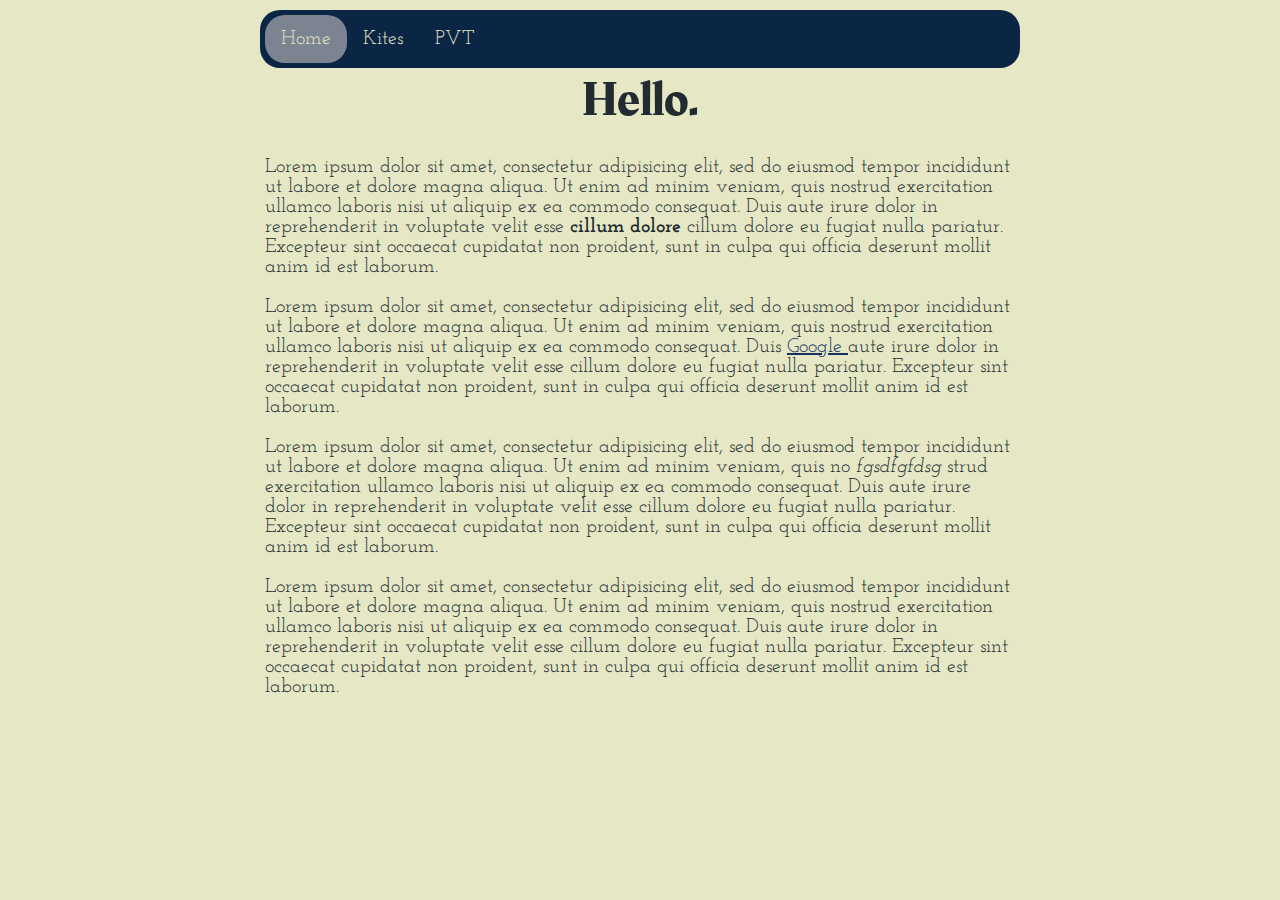
<file: index.html>
<!DOCTYPE html>
<html lang="en" dir="ltr">
  <head>
    <meta charset="utf-8">
    <title>Colors</title>
    <link rel="shortcut icon" type="image/jpg" href="assets/cat.png"/>
    <link rel="stylesheet" href="css/master.css?v=1.7">
  </head>
  <body>
      <div class="navbar">
        <a href="index.html" class="current" >Home</a>
        <a href="kites.html">Kites</a>
        <a href="/pvt/">PVT</a>
      </div>

    <div class="content">
      <h1>Hello.</h1>
      <p>Lorem ipsum dolor sit amet, consectetur adipisicing elit, sed do eiusmod
        tempor incididunt ut labore et dolore magna aliqua. Ut enim ad minim
        veniam, quis nostrud exercitation ullamco laboris nisi ut aliquip ex ea
        commodo consequat. Duis aute irure dolor in reprehenderit in voluptate
        velit esse <strong>cillum dolore</strong> cillum dolore eu fugiat nulla pariatur. Excepteur sint occaecat
        cupidatat non proident, sunt in culpa qui officia deserunt mollit anim
        id est laborum.</p>
      <p>Lorem ipsum dolor sit amet, consectetur adipisicing elit, sed do eiusmod
        tempor incididunt ut labore et dolore magna aliqua. Ut enim ad minim
        veniam, quis nostrud exercitation ullamco laboris nisi ut aliquip ex ea
        commodo consequat. Duis <a href="https://www.google.com">Google </a>  aute irure dolor in reprehenderit in voluptate
        velit esse cillum dolore eu fugiat nulla pariatur. Excepteur sint occaecat
        cupidatat non proident, sunt in culpa qui officia deserunt mollit anim
        id est laborum.</p>
      <p>Lorem ipsum dolor sit amet, consectetur adipisicing elit, sed do eiusmod
        tempor incididunt ut labore et dolore magna aliqua. Ut enim ad minim
        veniam, quis no <em>fgsdfgfdsg</em> strud exercitation ullamco laboris nisi ut aliquip ex ea
        commodo consequat. Duis aute irure dolor in reprehenderit in voluptate
        velit esse cillum dolore eu fugiat nulla pariatur. Excepteur sint occaecat
        cupidatat non proident, sunt in culpa qui officia deserunt mollit anim
        id est laborum.</p>
      <p>Lorem ipsum dolor sit amet, consectetur adipisicing elit, sed do eiusmod
        tempor incididunt ut labore et dolore magna aliqua. Ut enim ad minim
        veniam, quis nostrud exercitation ullamco laboris nisi ut aliquip ex ea
        commodo consequat. Duis aute irure dolor in reprehenderit in voluptate
        velit esse cillum dolore eu fugiat nulla pariatur. Excepteur sint occaecat
        cupidatat non proident, sunt in culpa qui officia deserunt mollit anim
        id est laborum.</p>
    </div>
  </body>
</html>
</file>
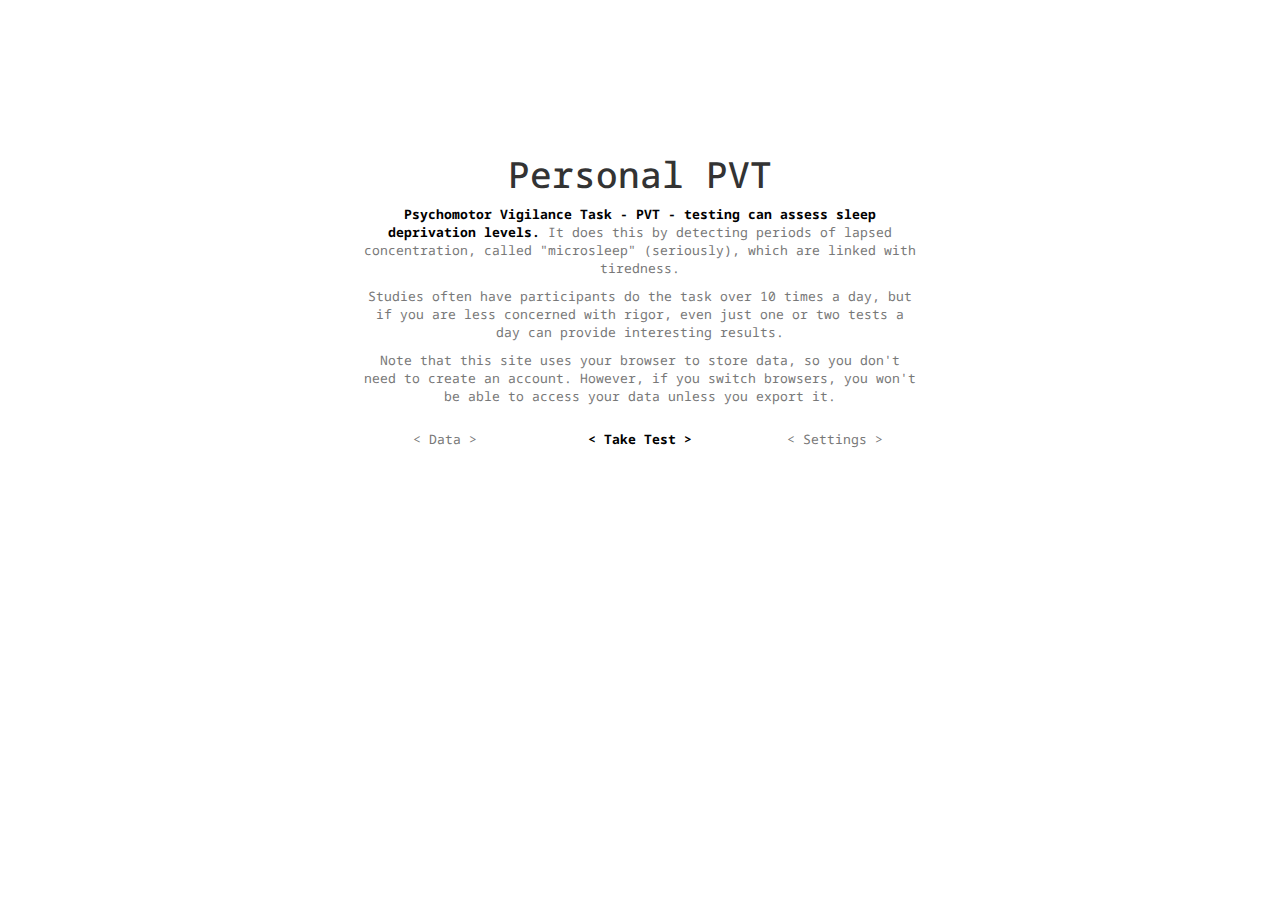
<file: pvt/index.html>
<!DOCTYPE html>
<html>
    <head>
        <meta charset="utf-8">
        <meta http-equiv="X-UA-Compatible" content="IE=edge">
        <title>PersonalPVT</title>
        <meta name="description" content="Psychomotor Vigilance Task application for personal testing">
        <meta name="viewport" content="width=device-width, initial-scale=1">

        <!-- Stylesheets -->
        <link href='http://fonts.googleapis.com/css?family=Droid+Sans+Mono' rel='stylesheet' type='text/css'>
        <link rel="stylesheet" href="bower_components/bootstrap/dist/css/bootstrap.min.css">
        <link rel="stylesheet" href="app.css">
        <!-- Dependencies -->
        <script src="bower_components/jquery/dist/jquery.js"></script>
        <script src="bower_components/moment/moment.js"></script>
        <script src="bower_components/angular/angular.js"></script>
        <script src="bower_components/angular-ui-router/release/angular-ui-router.js"></script>
        <script src="bower_components/angular-animate/angular-animate.js"></script>
        <script src="bower_components/angular-strap/dist/angular-strap.min.js"></script>
        <script src="bower_components/angular-strap/dist/angular-strap.tpl.min.js"></script>
        <script src="bower_components/chartjs/Chart.js"></script>
        <!-- Main app (include before other app code) -->
        <script src="app.js"></script>
        <!-- Services and directives -->
        <script src="components/data/analyzeData-service.js"></script>
        <script src="components/data/scatterPlot-directive.js"></script>
        <script src="components/data/trialStore-service.js"></script>
        <script src="components/trial/trialTimer-service.js"></script>
        <script src="components/trial/timerDisplay-directive.js"></script>
        <script src="components/settings/settings-service.js"></script>
        <script src="components/settings/deleteAll-directive.js"></script>
        <!-- controllers -->
        <script src="home/home-controller.js"></script>
        <script src="pretrial/pretrial-controller.js"></script>
        <script src="pretrial/pretrialCountdown-controller.js"></script>
        <script src="pretrial/pretrialInstructions-controller.js"></script>
        <script src="trial/trial-controller.js"></script>
        <script src="results/results-controller.js"></script>
        <script src="results/resultsTrial-controller.js"></script>
        <script src="results/allResults-controller.js"></script>
        <script src="settings/settings-controller.js"></script>
    </head>
    <body ng-app="pvtApp">
        <div class="viewtiful container" ui-view></div>
    </body>
</html>
</file>
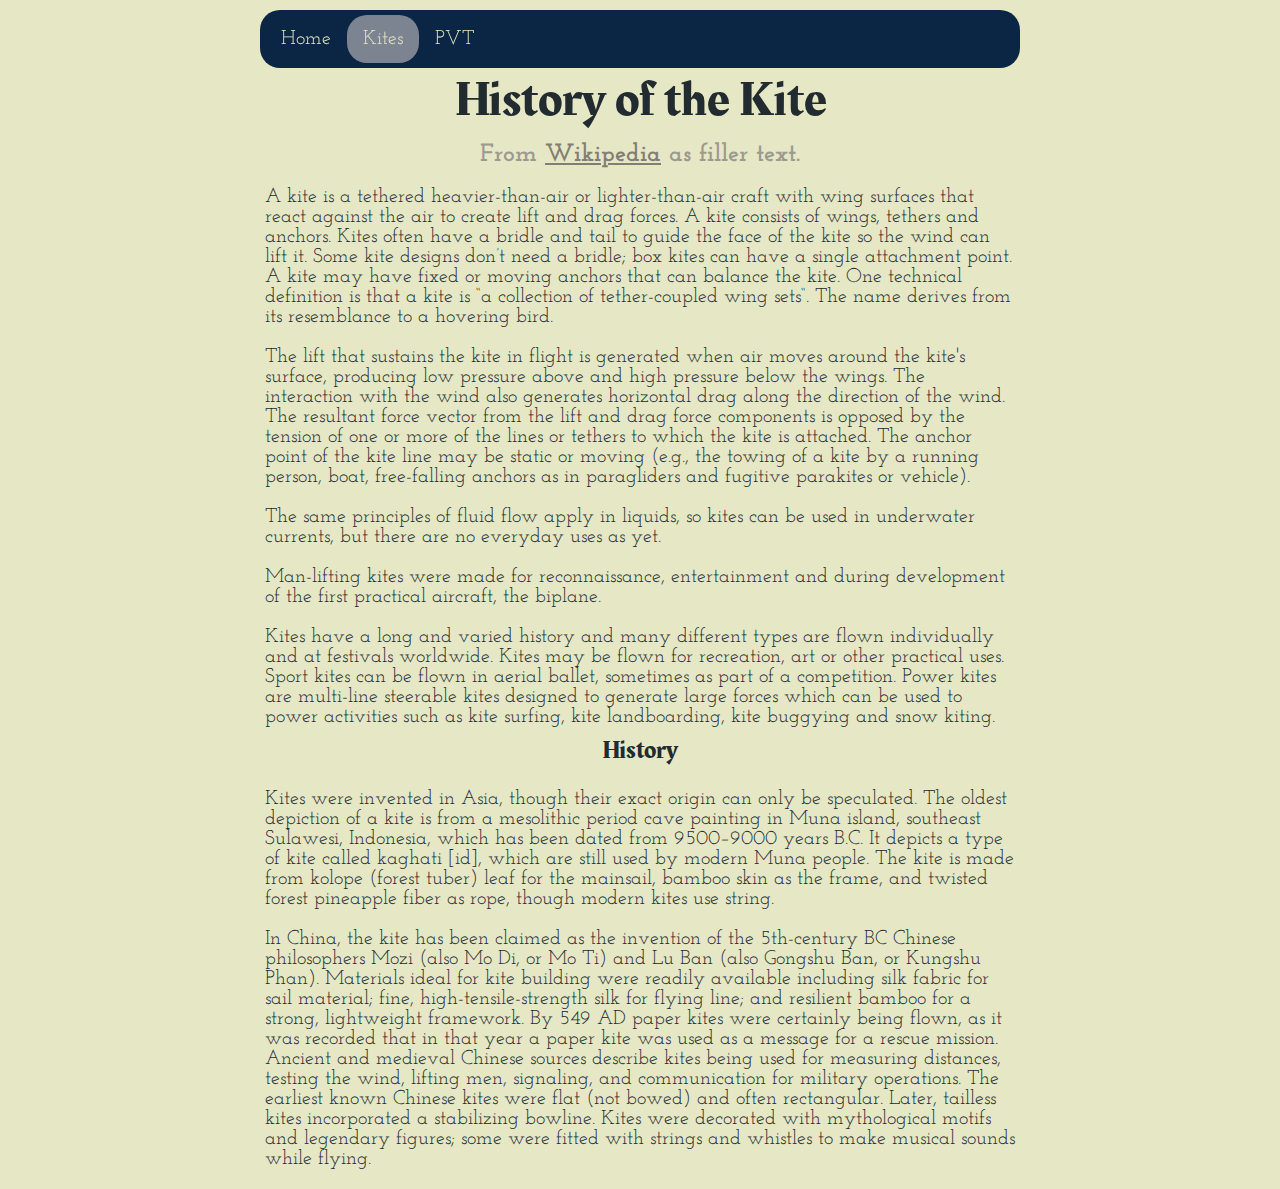
<file: kites.html>
<!DOCTYPE html>
<html lang="en" dir="ltr">
  <head>
    <meta charset="utf-8">
    <title>Kites</title>
    <link rel="shortcut icon" type="image/jpg" href="assets/cat.png"/>
    <link rel="stylesheet" href="css/master.css?v=1.7">
  </head>
  <body>

      <div class="navbar">
        <a href="index.html">Home</a>
        <a href="kites.html" class="current" >Kites</a>
        <a href="/pvt/">PVT</a>
      </div>
    <div class="content">
      <h1>History of the Kite</h1>
      <h2>From <a href="https://en.wikipedia.org/wiki/Kite">Wikipedia</a> as filler text.</h2>
      <p>A kite is a tethered heavier-than-air or lighter-than-air craft with
        wing surfaces that react against the air to create lift and drag forces.
         A kite consists of wings, tethers and anchors. Kites often have a
         bridle and tail to guide the face of the kite so the wind can lift it.
          Some kite designs don’t need a bridle; box kites can have a single
          attachment point. A kite may have fixed or moving anchors that can
          balance the kite. One technical definition is that a kite is “a
          collection of tether-coupled wing sets“.
           The name derives from its resemblance to a hovering bird.</p>
      <p>The lift that sustains the kite in flight is generated when air
        moves around the kite's surface, producing low pressure above and
        high pressure below the wings. The interaction with the wind also
        generates horizontal drag along the direction of the wind. The
        resultant force vector from the lift and drag force components is
        opposed by the tension of one or more of the lines or tethers to which
        the kite is attached. The anchor point of the kite line may be static
        or moving (e.g., the towing of a kite by a running person,
        boat, free-falling anchors as in paragliders and fugitive
        parakites or vehicle).</p>
      <p>The same principles of fluid flow apply in liquids, so kites can
        be used in underwater currents, but there are no everyday uses as yet.</p>
      <p>Man-lifting kites were made for reconnaissance, entertainment
        and during development of the first practical aircraft, the biplane. </p>
      <p>Kites have a long and varied history and many different types are
        flown individually and at festivals worldwide. Kites may be flown
        for recreation, art or other practical uses. Sport kites can be flown
        in aerial ballet, sometimes as part of a competition. Power kites are
        multi-line steerable kites designed to generate large forces which
        can be used to power activities such as kite surfing, kite landboarding,
         kite buggying and snow kiting. </p>
      <h3>History</h3>
      <p>Kites were invented in Asia, though their exact origin can only be
        speculated. The oldest depiction of a kite is from a mesolithic period
        cave painting in Muna island, southeast Sulawesi, Indonesia, which
        has been dated from 9500–9000 years B.C. It depicts a type of
        kite called kaghati [id], which are still used by modern Muna people.
         The kite is made from kolope (forest tuber) leaf for the mainsail,
         bamboo skin as the frame, and twisted forest pineapple fiber as rope,
         though modern kites use string.</p>
      <p>In China, the kite has been claimed as the invention of the 5th-century
        BC Chinese philosophers Mozi (also Mo Di, or Mo Ti) and Lu Ban
        (also Gongshu Ban, or Kungshu Phan). Materials ideal for kite
        building were readily available including silk fabric for sail
        material; fine, high-tensile-strength silk for flying line; and
         resilient bamboo for a strong, lightweight framework. By 549
         AD paper kites were certainly being flown, as it was recorded
         that in that year a paper kite was used as a message for a rescue
         mission. Ancient and medieval Chinese sources describe kites being
          used for measuring distances, testing the wind, lifting men,
          signaling, and communication for military operations.
          The earliest known Chinese kites were flat (not bowed)
          and often rectangular. Later, tailless kites incorporated
          a stabilizing bowline. Kites were decorated with mythological
           motifs and legendary figures; some were fitted with strings
           and whistles to make musical sounds while flying.</p>
      <p></p>
    </div>
  </body>
</html>
</file>
<file: css/master.css>
html {
  background-color: #E6E7C5;
  padding: 0px;
  -ms-overflow-style: none;
  scrollbar-width: none;
}
html::-webkit-scrollbar {
    display: none;
}

body {
  padding: 0px;
  padding-left: 10px;
  padding-right: 10px;
  margin: 0px;
}

.content {
  max-width: 750px;
  margin: auto;

}

p {
  margin: 0px;
  margin-top: 20px;
  color: #212B30;
  font-size: 20px;
  font-family: josefin, Times;
}

h1 {
  font: 50px rakkas, sans-serif;
  color: #212B30;
  text-align: center;
  margin: 5px;
}

h2 {
  font: 25px josefin, sans-serif;
  color: #9C9990;
  text-align: center;
  font-weight: bold;
  margin: 5px;
}
h3 {
  font: 25px rakkas, sans-serif;
  color: #212B30;
  text-align: center;
  margin: 5px;
}
a {
  color: #13315C;
}
h2 a {
  color: #827E73;
}

/* top navigation */
.navbar {
  margin-top: 10px;
  background-color: #0B2545;
  overflow: hidden;
  max-width: 750px;
  margin: auto;
  border-radius: 20px;
  padding: 5px;
  position:sticky;
  position:-webkit-sticky;
  top:10px;
}

/* links inside the navigation bar */
.navbar a {
  float: left;
  color: #E6E7C5;
  text-align: center;
  padding: 14px 16px;
  text-decoration: none;
  font-size: 20px;
  border-radius: 20px;
  font-family: josefin, Times;
  height: 20px;
}

/* navbar links when hovering */
.navbar a:hover {
  background-color: #13315C;
}

/* Add a color to the active/current link */
.navbar a.current {
  background-color: #7D8491;
}

@font-face {
  font-family: josefin;
  src: url("../fonts/josefin.ttf");
}
@font-face {
  font-family: josefin;
  src: url("../fonts/josefin-itl.ttf");
  font-style: italic;
}
@font-face {
  font-family: rakkas;
  src: url("../fonts/rakkas.ttf");
}
</file>
<file: pvt/app.css>
/*! HTML5 Boilerplate v4.3.0 | MIT License | http://h5bp.com/ */

/*
 * What follows is the result of much research on cross-browser styling.
 * Credit left inline and big thanks to Nicolas Gallagher, Jonathan Neal,
 * Kroc Camen, and the H5BP dev community and team.
 */

/* ==========================================================================
   Base styles: opinionated defaults
   ========================================================================== */

html,
button,
input,
select,
textarea {
    color: #222;
}

html {
    font-size: 1em;
    line-height: 1.4;
}

/*
 * Remove text-shadow in selection highlight: h5bp.com/i
 * These selection rule sets have to be separate.
 * Customize the background color to match your design.
 */

::-moz-selection {
    background: #b3d4fc;
    text-shadow: none;
}

::selection {
    background: #b3d4fc;
    text-shadow: none;
}

/*
 * A better looking default horizontal rule
 */

hr {
    display: block;
    height: 1px;
    border: 0;
    border-top: 1px solid #ccc;
    margin: 1em 0;
    padding: 0;
}

/*
 * Remove the gap between images, videos, audio and canvas and the bottom of
 * their containers: h5bp.com/i/440
 */

audio,
canvas,
img,
video {
    vertical-align: middle;
}

/*
 * Remove default fieldset styles.
 */

fieldset {
    border: 0;
    margin: 0;
    padding: 0;
}

/*
 * Allow only vertical resizing of textareas.
 */

textarea {
    resize: vertical;
}

/* ==========================================================================
   Author's custom styles
   ========================================================================== */

* { box-sizing: border-box; }
.container { position: absolute; top: 15%; left: 0; right: 0; bottom: 0; text-align: center; font: 13px "Droid Sans Mono",Consolas,Monaco,"Courier New",mono; }
.view-container { display: block; margin: auto; width: 450px; max-height: 600px; margin-top: 25px; }

.viewtiful.ng-enter { animation: 500ms fade_in; }
.viewtiful.ng-leave { animation: 500ms fade_out; }
.viewtiful.ng-enter-active { opacity: 1; }
.viewtiful.ng-leave-active { opacity: 0; }

.choices { margin-top: 15px; color: #777; }
.choices a { color: #777; }
.choices a.danger { color: #a94442; }
.choices a:hover { color: inherit; }
.choices strong { color: black; }

.copy { color: #777; }
.copy strong { color: black; }

p a { color: black; }
p a:hover { color: black; }
p a:visited { color: black; }

.instruction-timer { height: 75px; text-align: center; border: 1px solid grey; padding: 20px; }

.trial-timer .close { position: fixed; top: 5px; right: 5px; z-index: 1000; }
.trial-timer h1 { margin-top: 15%; }

.result-list { text-align:left; color: #888; }
.result-list a { color: #333; font-weight: bold; }
.result-list a:hover { color: inherit; }
.result-info-table { max-width: 400px; margin: auto; }

.mini-btn { cursor: pointer; -webkit-touch-callout: none; -webkit-user-select: none; -khtml-user-select: none; -moz-user-select: none; -ms-user-select: none; user-select: none; }
.scatter-plot { padding: 30px 15px; }

@keyframes fade_in {
    from { opacity: 0; }
    50% { opacity: 1; }
    to { opacity: 1; }
}

@keyframes fade_out {
    from { opacity: 1; }
    50% { opacity: 0; }
    to { opacity: 0; }
}

/* ==========================================================================
   Helper classes
   ========================================================================== */

/*
 * Image replacement
 */

.ir {
    background-color: transparent;
    border: 0;
    overflow: hidden;
    /* IE 6/7 fallback */
    *text-indent: -9999px;
}

.ir:before {
    content: "";
    display: block;
    width: 0;
    height: 150%;
}

/*
 * Hide from both screenreaders and browsers: h5bp.com/u
 */

.hidden {
    display: none !important;
    visibility: hidden;
}

/*
 * Hide only visually, but have it available for screenreaders: h5bp.com/v
 */

.visuallyhidden {
    border: 0;
    clip: rect(0 0 0 0);
    height: 1px;
    margin: -1px;
    overflow: hidden;
    padding: 0;
    position: absolute;
    width: 1px;
}

/*
 * Extends the .visuallyhidden class to allow the element to be focusable
 * when navigated to via the keyboard: h5bp.com/p
 */

.visuallyhidden.focusable:active,
.visuallyhidden.focusable:focus {
    clip: auto;
    height: auto;
    margin: 0;
    overflow: visible;
    position: static;
    width: auto;
}

/*
 * Hide visually and from screenreaders, but maintain layout
 */

.invisible {
    visibility: hidden;
}

/*
 * Clearfix: contain floats
 *
 * For modern browsers
 * 1. The space content is one way to avoid an Opera bug when the
 *    `contenteditable` attribute is included anywhere else in the document.
 *    Otherwise it causes space to appear at the top and bottom of elements
 *    that receive the `clearfix` class.
 * 2. The use of `table` rather than `block` is only necessary if using
 *    `:before` to contain the top-margins of child elements.
 */

.clearfix:before,
.clearfix:after {
    content: " "; /* 1 */
    display: table; /* 2 */
}

.clearfix:after {
    clear: both;
}

/*
 * For IE 6/7 only
 * Include this rule to trigger hasLayout and contain floats.
 */

.clearfix {
    *zoom: 1;
}

/* ==========================================================================
   EXAMPLE Media Queries for Responsive Design.
   These examples override the primary ('mobile first') styles.
   Modify as content requires.
   ========================================================================== */

@media only screen and (min-width: 35em) {
    /* Style adjustments for viewports that meet the condition */
}

@media print,
       (-o-min-device-pixel-ratio: 5/4),
       (-webkit-min-device-pixel-ratio: 1.25),
       (min-resolution: 120dpi) {
    /* Style adjustments for high resolution devices */
}

/* ==========================================================================
   Print styles.
   Inlined to avoid required HTTP connection: h5bp.com/r
   ========================================================================== */

@media print {
    * {
        background: transparent !important;
        color: #000 !important; /* Black prints faster: h5bp.com/s */
        box-shadow: none !important;
        text-shadow: none !important;
    }

    a,
    a:visited {
        text-decoration: underline;
    }

    a[href]:after {
        content: " (" attr(href) ")";
    }

    abbr[title]:after {
        content: " (" attr(title) ")";
    }

    /*
     * Don't show links for images, or javascript/internal links
     */

    .ir a:after,
    a[href^="javascript:"]:after,
    a[href^="#"]:after {
        content: "";
    }

    pre,
    blockquote {
        border: 1px solid #999;
        page-break-inside: avoid;
    }

    thead {
        display: table-header-group; /* h5bp.com/t */
    }

    tr,
    img {
        page-break-inside: avoid;
    }

    img {
        max-width: 100% !important;
    }

    @page {
        margin: 0.5cm;
    }

    p,
    h2,
    h3 {
        orphans: 3;
        widows: 3;
    }

    h2,
    h3 {
        page-break-after: avoid;
    }
}
</file>
